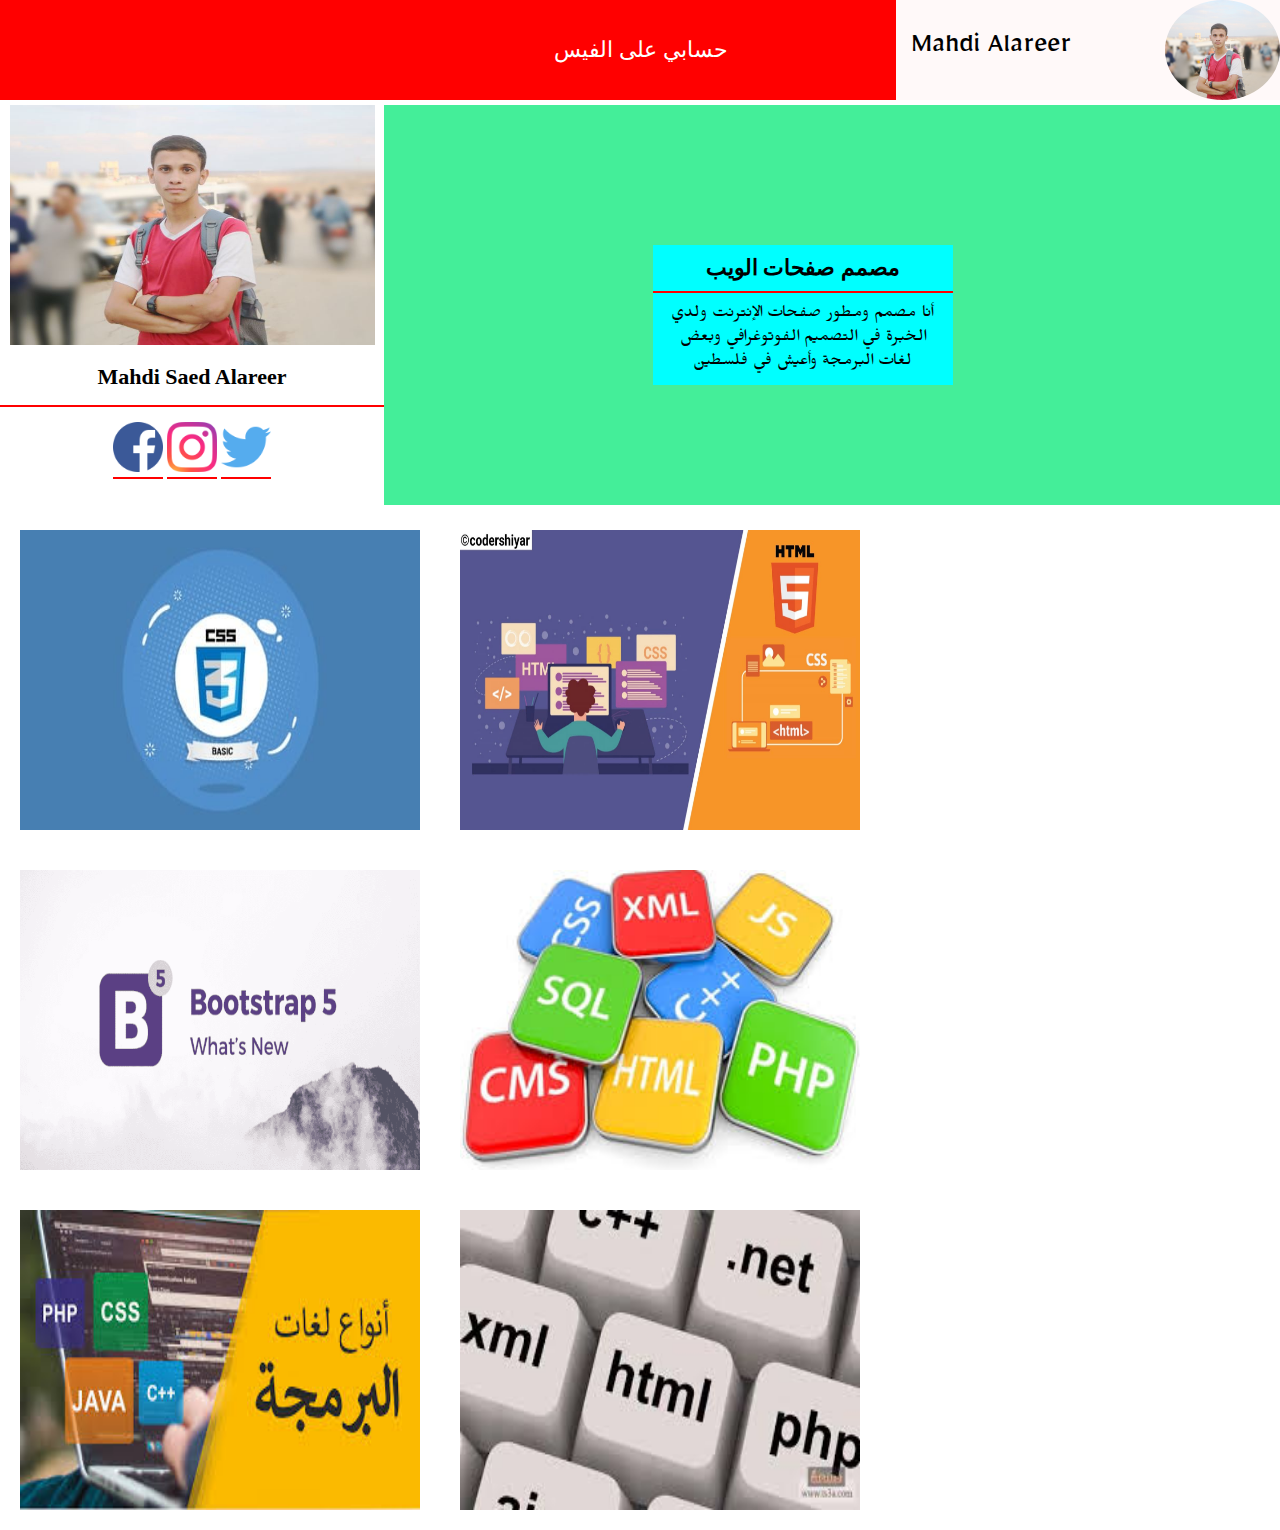
<file: index.html>
<!DOCTYPE html>
<html lang="en">

<head>
    <meta charset="UTF-8">
    <meta name="viewport" content="width=device-width, initial-scale=1.0">
    <link rel="icon" href="img/imgmahdi.png">
    <link rel="stylesheet" href="style.css">
    <link href="https://fonts.googleapis.com/css2?family=Mirza&display=swap" rel="stylesheet">

    <title>mahdi alareer - مهدي العرعير</title>
</head>

<body>

    <header>
        <nav class="navigation">
            <div class="ul">
                <a href="https://www.facebook.com/profile.php?id=100052783870169" target="_blank">حسابي على الفيس
                    بوك</a>
                <a href="https://www.youtube.com/channel/UCZSC2EPXMeBq-huNNWd8vEA/videos" target="_blank">قناتي على
                    اليوتيوب</a>
                <a href="https://www.youtube.com/c/CoderShiyar/playlists" target="_blank">قوائم التشغيل</a>
            </div>
        </nav>

        <div class="logo">
            <img class="image_logo" src="img/imgmahdi.png" alt="mahdi">
            <a id="text_mahdi_logo" href="https://www.facebook.com/profile.php?id=100052783870169">Mahdi Alareer</a>
        </div>
    </header>

    <div class="divClassMain">
        <aside id="aside_ID">
            <img src="img/mahdi2.JPG" alt="mahdi" width="95%" height="60%" style="object-fit: fill; margin: 0px 10px;">
            <h3 id="myNameID">Mahdi Saed Alareer</h3>
            <div id="iconImg">
                <img src="img/circle-facebook_-128.png">
                <img src="img/Instagram-128.png">
                <img src="img/twitter-128.png">

            </div>

        </aside>

        <article id="article">
               <div id="box">
                  <h1>مصمم صفحات الويب</h1> 
                  <p>أنا مصمم ومطور صفحات الإنترنت ولدي الخبرة في التصميم الفوتوغرافي وبعض لغات البرمجة وأعيش في فلسطين</p>
                </div> 
        </article>
    </div>

    <footer class="footer">
        <div class="main_img">
            <img src="img/1.jpg">
            <img src="img/2.jpg">
            <img src="img/3.png">
            <img src="img/4.jpg">
            <img src="img/5.jpg">
            <img src="img/6.jpg">
        </div>
    </footer>

</body>

</html>
</file>
<file: style.css>
*{
    padding: 0px;
    margin: 0px;
}

header{
    width: 100%;
    background-color: #e1ecec;
    height: 100px;
}

.navigation{
    float: left;
    width: 70%;
    height: 100%;
    background-color: red;
}

.logo{
    float: right;
    width: 30%;
    height: 100%;
    background-color: rgb(255, 249, 249);
}

.image_logo{
    float: right;
    object-fit: cover;
    width: 30%; 
    height: 100%;
    border-radius: 50%;
}

#text_mahdi_logo{
    float: left;
    font-size: 30px;
    font-family: 'Mirza', cursive;
    line-height: 100px;
    padding: 0px 15px;
    text-decoration: none;
    color: rgb(0, 0, 0);
}

.ul{
    width: 100%;
    text-align: center;
    direction: rtl;
}

.ul a{
    display: inline-block;
    font-size: 22px;
    color: white;
    width: 20%;
    height: 100%;
    line-height: 100px;
    text-decoration: none;
    margin: 0px 5px;
    font-family: 'Gill Sans', 'Gill Sans MT', Calibri, 'Trebuchet MS', sans-serif;
}

.ul a:hover{
    background-color: deeppink;
    animation-name: changeBackground;
    animation-duration: 7s;
}
@keyframes changeBackground{
    0%{
        background-color: rgb(201, 178, 178);
    }
    25%{
        background-color: greenyellow;

    }
    50%{
        background-color: orange;

    }
    75%{
        background-color: rgb(255, 52, 147);
    }
    100%{
        background-color: deepskyblue;

    }
}



.divClassMain{
    margin-top: 5px;
}

#aside_ID{
    float: left;
    width: 30%;
    height: 400px;
    background-color: white;   
}

#myNameID{
    font-size: 22px;
    text-align: center;
    padding: 15px;
    font-style: unset;
    border-bottom: 2px solid red;
}

#aside_ID #iconImg{
    width: 100%;
    text-align: center;
    border: 2;

}

#aside_ID #iconImg img{
    width: 50px;
    height: 50px;
    margin: 10px 0px;
    padding: 5px 0px;
    border-bottom: 2px solid red;
}

#aside_ID #iconImg img:hover{
    width: 70px;
    height: 70px;
    border-bottom: 2px solid black;
}


#article{
    float: right;
    width: 70%;
    height: 400px;
    background-color: rgb(68, 238, 153);
    margin-bottom: 5px;
    position: relative;
    animation-name: changeBackground2;
    animation-duration: 10s;
}
@keyframes changeBackground2{
    0%{
        background-color: rgb(221, 55, 55);
    }
    25%{
        background-color: rgb(143, 192, 70);

    }
    50%{
        background-color: rgb(255, 212, 132);

    }
    75%{
        background-color: rgb(255, 52, 147);
    }
    100%{
        background-color: deepskyblue;

    }
}

#box{
    position: absolute;
    text-align: center;
    width: 300px;
    height: auto;
    top: 35%;
    left: 30%;
    background-color: aqua;
}

#box h1{
    font-size: 22px;
    padding: 10px;
    border-bottom: 2px solid red;
}

#box p{
    padding: 10px;
    font-size: 20px;
    font-family: 'Mirza', cursive;

}


.footer{
    clear: both;
    width: 100%;
    height: auto;
    margin-top: 5px;
    background-color: whitesmoke;
}


.footer .main_img img{
    width: 400px;
    height: 300px;
    margin: 20px;
    float: left;
}
</file>
